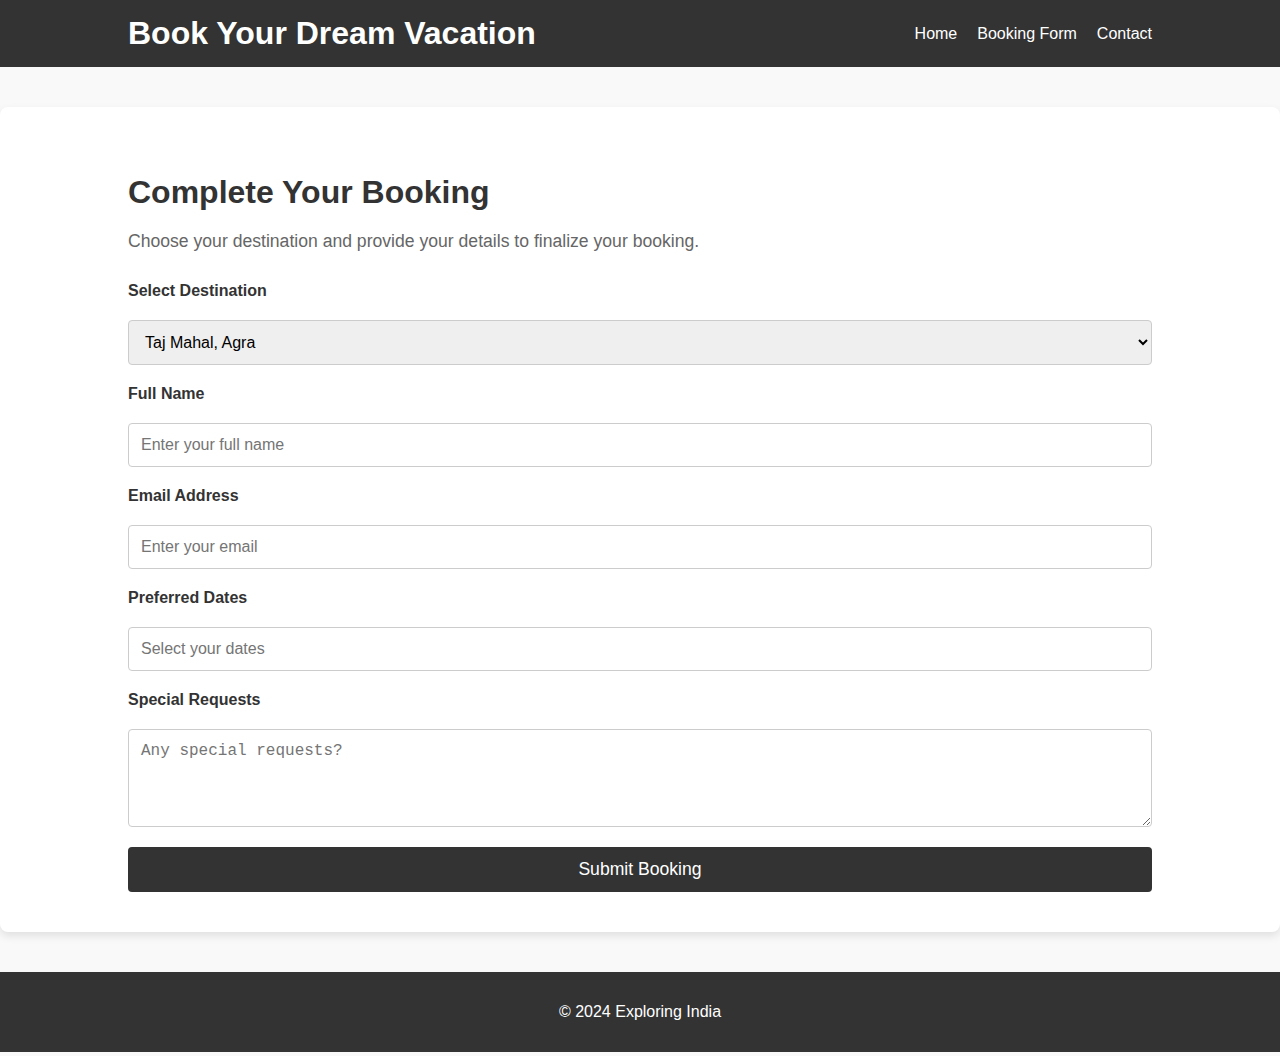
<file: booking.html>
<!DOCTYPE html>
<html lang="en">
<head>
    <meta charset="UTF-8">
    <meta name="viewport" content="width=device-width, initial-scale=1.0">
    <meta name="description" content="Complete your booking for your dream vacation.">
    <title>Book Your Vacation - Travel Booking</title>
    <link rel="stylesheet" href="styles1.css">
</head>
<body>

    <header>
        <div class="container">
            <h1>Book Your Dream Vacation</h1>
            <nav>
                <ul>
                    <li><a href="index.html">Home</a></li>
                    <li><a href="#booking-form">Booking Form</a></li>
                    <li><a href="#contact">Contact</a></li>
                </ul>
            </nav>
        </div>
    </header>

    <section id="booking-form" class="booking-form">
        <div class="container">
            <h2>Complete Your Booking</h2>
            <p>Choose your destination and provide your details to finalize your booking.</p>

            <form id="bookingDetailsForm">
                <label for="destination">Select Destination</label>
                <select id="destination" name="destination" required>
                    <option value="Taj Mahal">Taj Mahal, Agra</option>
                    <option value="Kerala Backwaters">Kerala Backwaters</option>
                    <option value="Jaipur, Rajasthan">Jaipur, Rajasthan</option>
                    <option value="Goa Beaches">Goa Beaches</option>
                </select>

                <label for="full-name">Full Name</label>
                <input type="text" id="full-name" name="fullName" placeholder="Enter your full name" required>

                <label for="email">Email Address</label>
                <input type="email" id="email" name="email" placeholder="Enter your email" required>

                <label for="dates">Preferred Dates</label>
                <input type="text" id="dates" name="dates" placeholder="Select your dates" required>

                <label for="special-request">Special Requests</label>
                <textarea id="special-request" name="specialRequest" placeholder="Any special requests?" rows="4"></textarea>

                <button type="submit">Submit Booking</button>
            </form>

            <div id="booking-message" style="display:none;">
                <p>Your booking has been successfully submitted. We will contact you shortly!</p>
            </div>
        </div>
    </section>

    <footer>
        <div class="container">
            <p>&copy; 2024 Exploring India</p>
        </div>
    </footer>

    <script src="script.js"></script>
</body>
</html>
</file>
<file: styles1.css>
body, html {
    margin: 0;
    padding: 0;
    font-family: 'Arial', sans-serif;
    background-color: #f9f9f9;
}

.container {
    width: 80%;
    margin: 0 auto;
    max-width: 1200px;
}

header {
    background-color: #333;
    color: white;
    padding: 15px 0;
}

header .container {
    display: flex;
    justify-content: space-between;
    align-items: center;
}

header h1 {
    font-size: 2rem;
    margin: 0;
}

header nav ul {
    list-style: none;
    margin: 0;
    padding: 0;
    display: flex;
    gap: 20px;
}

header nav ul li a {
    color: white;
    text-decoration: none;
    font-size: 1rem;
    transition: color 0.3s ease;
}

header nav ul li a:hover {
    color: #ff7f00;
}

.booking-form {
    padding: 40px 0;
    background-color: #fff;
    box-shadow: 0 4px 8px rgba(0, 0, 0, 0.1);
    margin: 40px 0;
    border-radius: 8px;
}

.booking-form h2 {
    font-size: 2rem;
    margin-bottom: 20px;
    color: #333;
}

.booking-form p {
    font-size: 1.1rem;
    color: #666;
    margin-bottom: 30px;
}

.booking-form form {
    display: flex;
    flex-direction: column;
    gap: 20px;
}

.booking-form label {
    font-size: 1rem;
    font-weight: bold;
    color: #333;
}

.booking-form select, 
.booking-form input, 
.booking-form textarea {
    padding: 12px;
    font-size: 1rem;
    border: 1px solid #ccc;
    border-radius: 4px;
    width: 100%;
    box-sizing: border-box;
}

.booking-form textarea {
    resize: vertical;
}

.booking-form button {
    background-color: #333;
    color: white;
    padding: 12px;
    border: none;
    border-radius: 4px;
    font-size: 1.1rem;
    cursor: pointer;
    transition: background-color 0.3s ease;
}

.booking-form button:hover {
    background-color: #ff7f00;
}

#booking-message {
    text-align: center;
    margin-top: 20px;
    font-size: 1.2rem;
    color: green;
}

footer {
    background-color: #333;
    color: white;
    text-align: center;
    padding: 15px 0;
    margin-top: 40px;
}

footer p {
    font-size: 1rem;
}

@media (max-width: 768px) {
    header .container {
        flex-direction: column;
        align-items: flex-start;
    }

    header nav ul {
        flex-direction: column;
        gap: 10px;
    }

    .booking-form {
        padding: 20px;
    }

    .booking-form h2 {
        font-size: 1.5rem;
    }

    .booking-form p {
        font-size: 1rem;
    }

    .booking-form label {
        font-size: 0.9rem;
    }

    .booking-form button {
        font-size: 1rem;
    }
}
</file>
